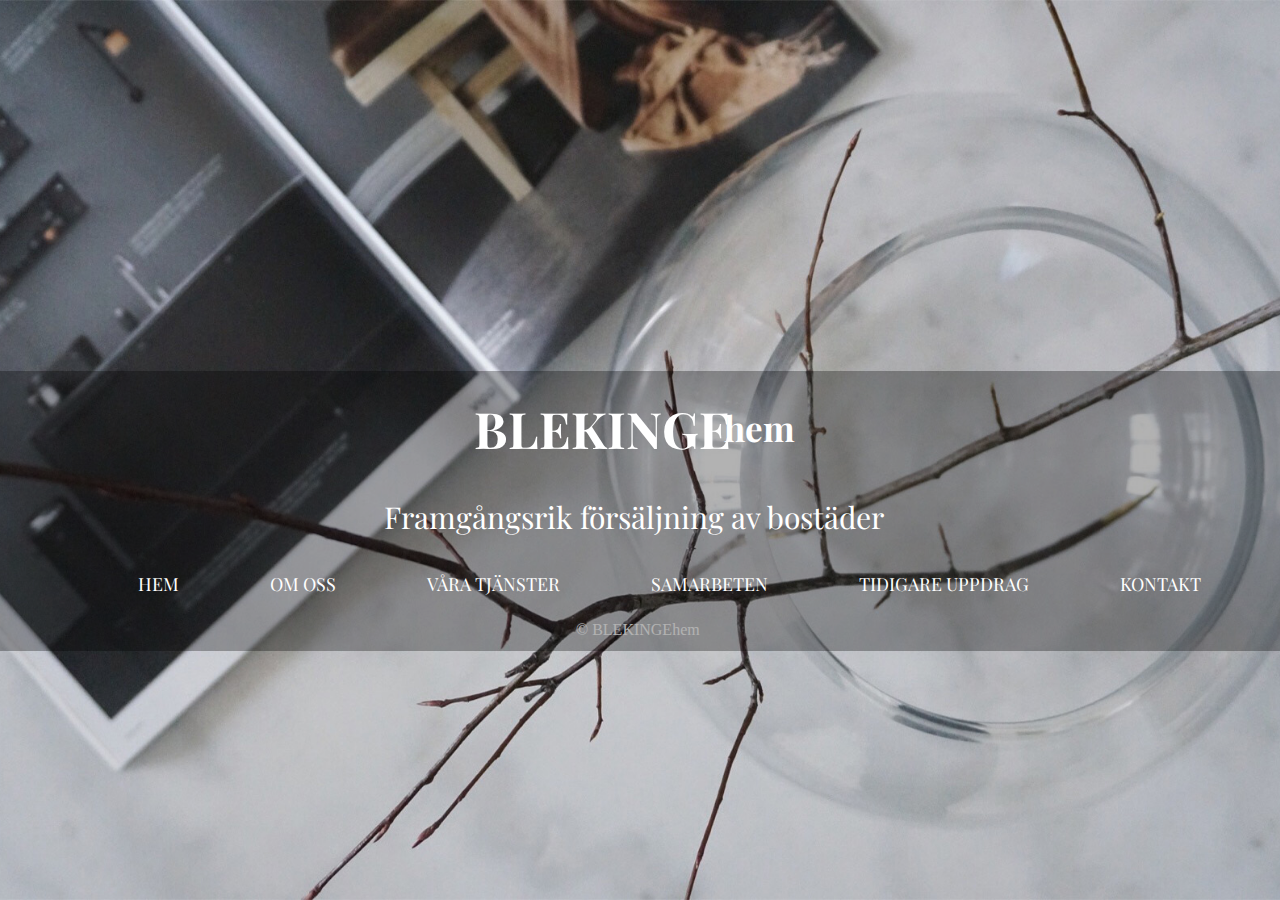
<file: index.html>
<!doctype html>


<html>
<head>
	<meta charset="UTF-8">
	<meta name="viewport" content="width=device-width, initial-scale=1.0">
	<title>BLEKINGEhem</title>
	<link rel="stylesheet" type="text/css" href="BLEKINGEhem.css">
	<link href="https://fonts.googleapis.com/css?family=Playfair+Display" rel="stylesheet">
</head>

<body>
	
	<header>
	</header>

	<main>
		<div id="fade-box"></div>
			
			<section id="home-information">
				<h1>BLEKINGE</h1>
				<h4>hem</h4>
				<p>Framgångsrik försäljning av bostäder</p>
			</section>
			
			
			<section id="navigation">
			<ul>
				<li><a href="index.html">HEM</a></li>
				<li><a href="about.html">OM OSS</a></li>
				<li><a href="service.html">VÅRA TJÄNSTER</a></li>
				<li><a href="cooperation.html">SAMARBETEN</a></li>
				<li><a href="previous.html">TIDIGARE UPPDRAG</a></li>
				<li><a href="contact.html">KONTAKT</a></li>
			</ul>
		</section>
	</main>
	<footer>
	&copy; BLEKINGEhem
	</footer>
</body>
</html>
</file>
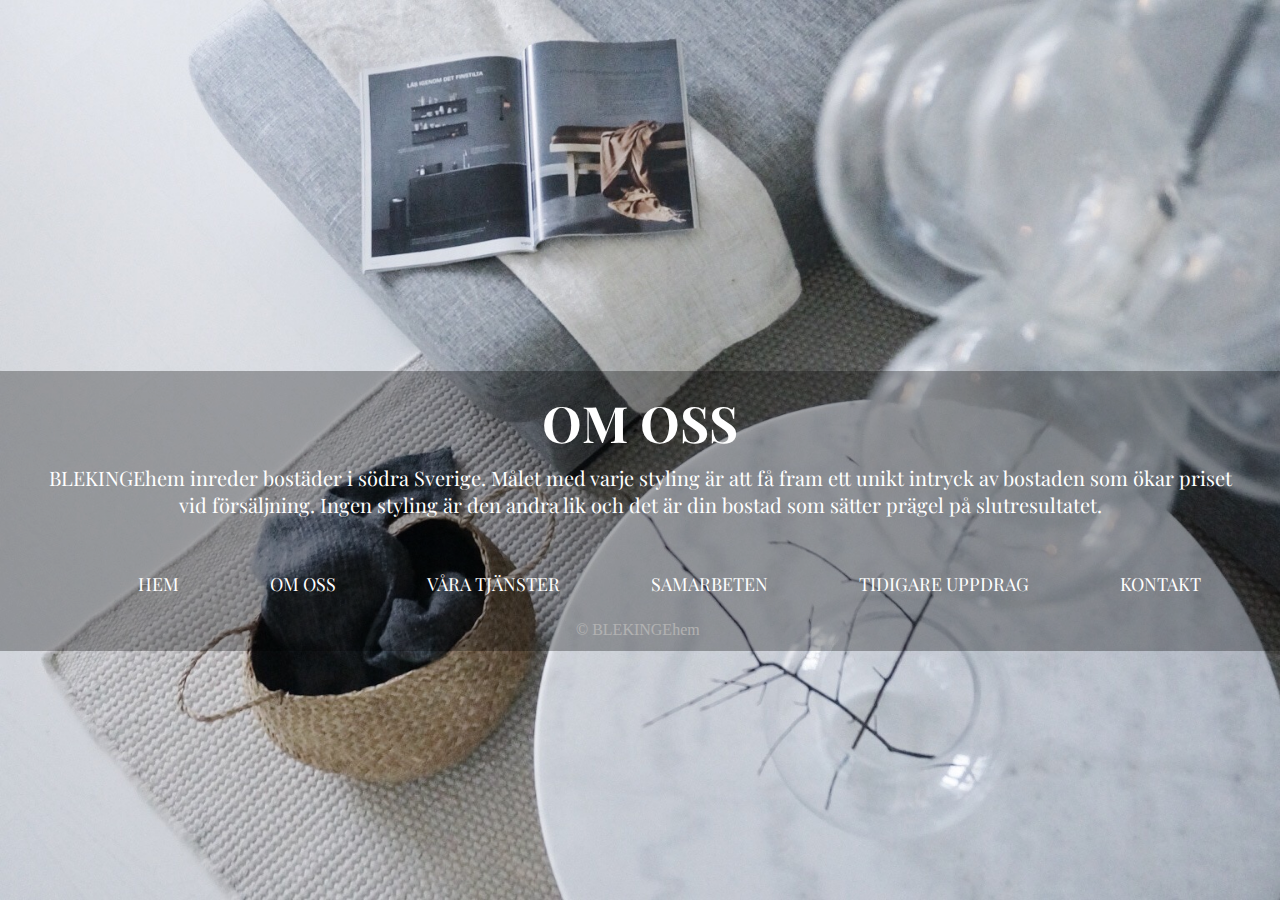
<file: about.html>
<!doctype html>
<html>
<head>
<meta charset="UTF-8">
<meta name="viewport" content="width=device-width, initial-scale=1.0">
<title>Om Oss</title>
<link rel="stylesheet" href="about.css" type="text/css">
<link href="https://fonts.googleapis.com/css?family=Playfair+Display" rel="stylesheet">
</head>

<body>

<header>
	</header>

	<main>
		<div id="fade-box"></div>
			
			
			<section id="about-information">
				<h1>OM OSS</h1>
				<p>BLEKINGEhem inreder bostäder i södra Sverige. Målet med varje styling är att få fram ett unikt intryck av bostaden som ökar priset vid försäljning. Ingen styling är den andra lik och det är din bostad som sätter prägel på slutresultatet.</p>
			</section>
			
			<section id="navigation">
			<ul>
				<li><a href="index.html">HEM</a></li>
				<li><a href="about.html">OM OSS</a></li>
				<li><a href="service.html">VÅRA TJÄNSTER</a></li>
				<li><a href="cooperation.html">SAMARBETEN</a></li>
				<li><a href="previous.html">TIDIGARE UPPDRAG</a></li>
				<li><a href="contact.html">KONTAKT</a></li>
			</ul>
			</section>
		
	</main>
	<footer>
	&copy; BLEKINGEhem
	</footer>
</body>
</html>
</file>
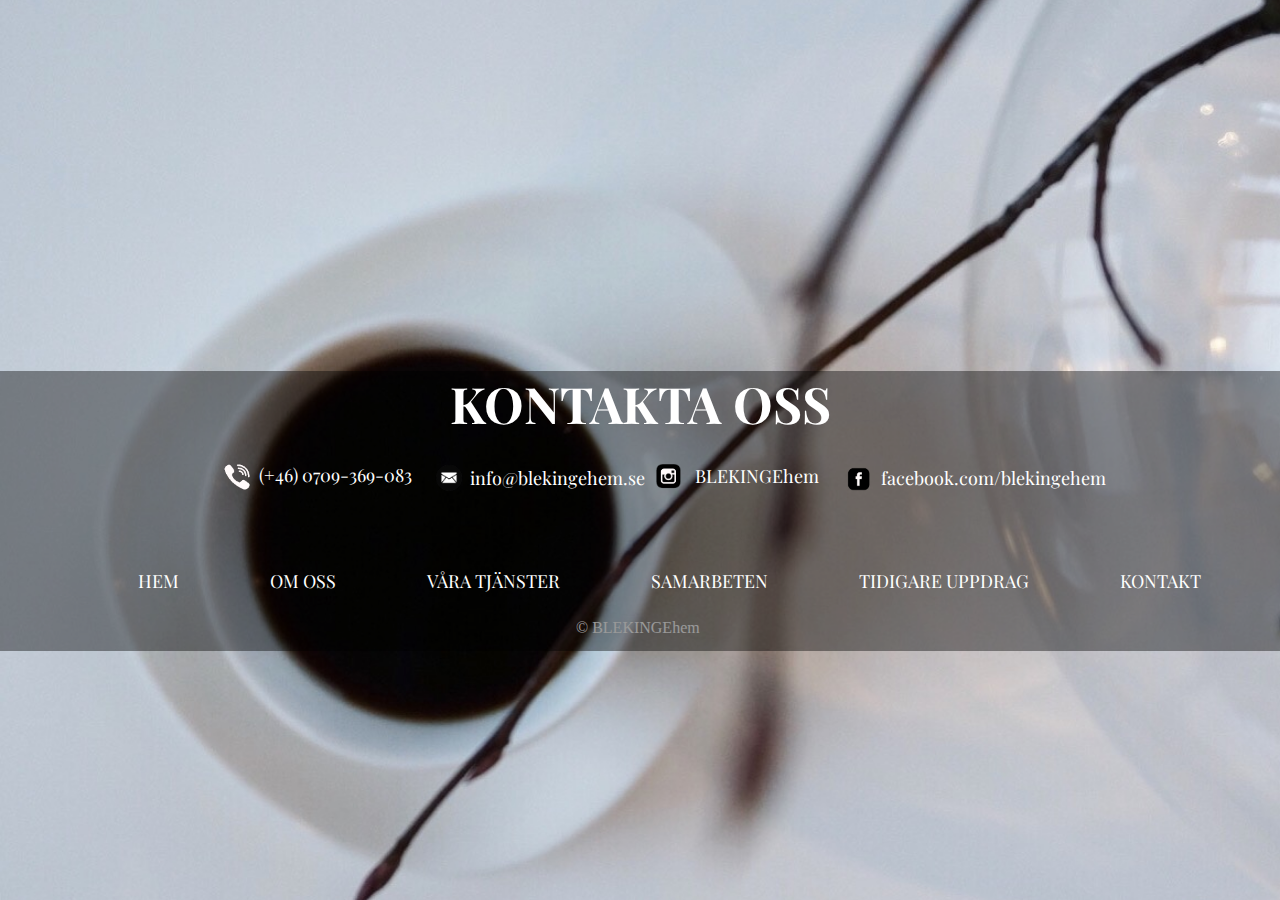
<file: contact.html>
<!doctype html>
<html>
<head>
<meta charset="UTF-8">
<meta name="viewport" content="width=device-width, initial-scale=1.0">
<title>Kontakt</title>
<link rel="stylesheet" type="text/css" href="contact.css">
<link href="https://fonts.googleapis.com/css?family=Playfair+Display" rel="stylesheet">
</head>

<body>
<header>
	</header>

	<main>
		<div id="fade-box"></div>
			
			<section id="contact-information">
				<h1>KONTAKTA OSS</h1>
				<img class="phone" src="pics/phone.png" alt="phone-icon">
				<img class="phone-white" src="pics/phone-white.png" alt="phone-icon">
				<p class="phone-text"><a>(+46) 0709-369-083</a></p>
				<img class="mail" src="pics/mail.png" alt="mail-icon">
				<p class="mail-text"><a href="mailto:info@blekingehem.se" target="_top">info@blekingehem.se</a></p>
				<img class="instagram" src="pics/instagram.png" alt="instagram-icon">
				<p class="instagram-text"><a href="https://www.instagram.com/blekingehem/">BLEKINGEhem</a></p>
				<img class="facebook" src="pics/facebook.png" alt="facebook-icon">
				<p class="facebook-text"><a href="https://www.facebook.com/BLEKINGEhem/">facebook.com/blekingehem</a></p>
				
		</section>
			
			
			<section id="navigation">
			<ul>
				<li><a href="index.html">HEM</a></li>
				<li><a href="about.html">OM OSS</a></li>
				<li><a href="service.html">VÅRA TJÄNSTER</a></li>
				<li><a href="cooperation.html">SAMARBETEN</a></li>
				<li><a href="previous.html">TIDIGARE UPPDRAG</a></li>
				<li><a href="contact.html">KONTAKT</a></li>
			</ul>
		</section>
	</main>
	<footer>
	&copy; BLEKINGEhem
	</footer>
</body>
</html>
</file>
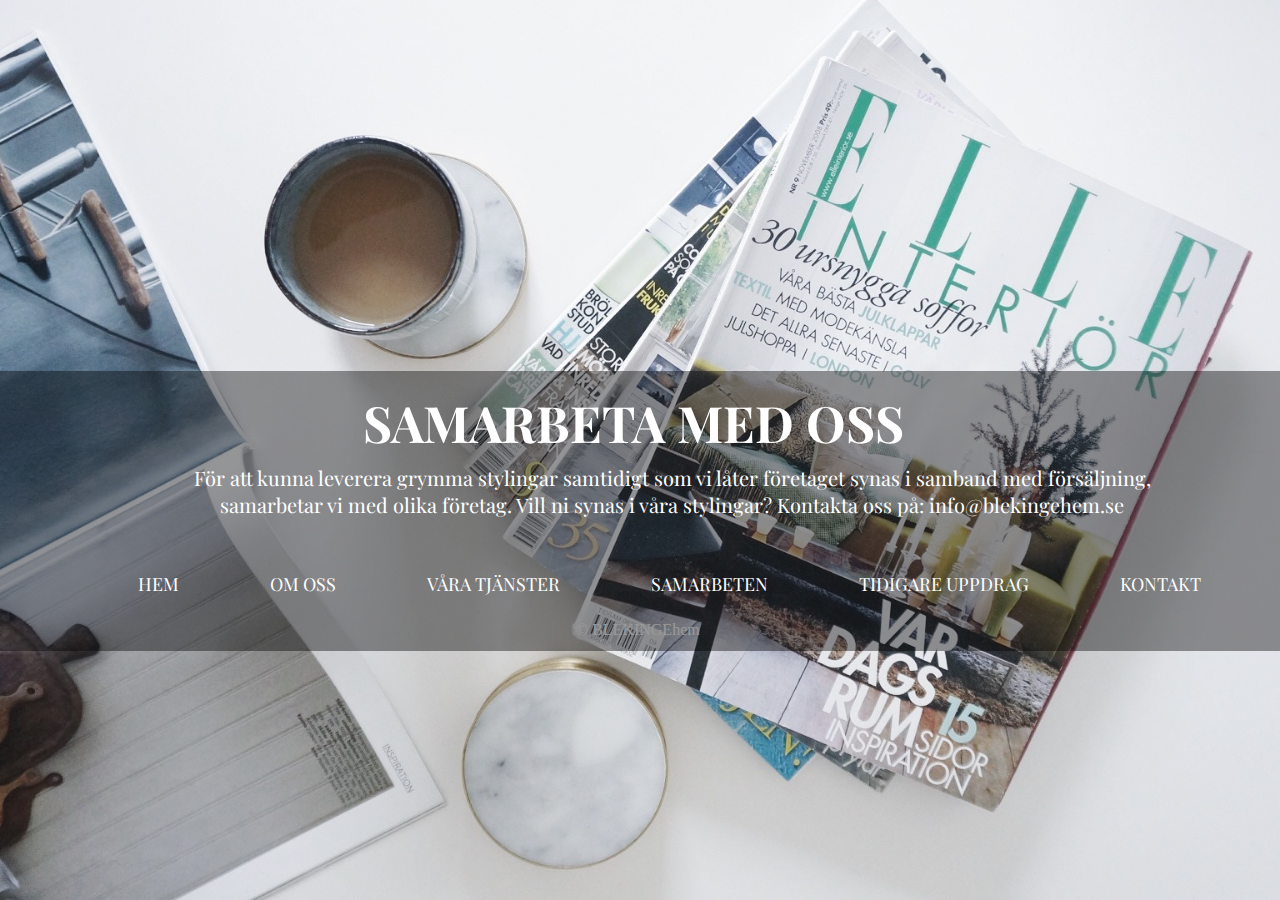
<file: cooperation.html>
<!doctype html>
<html>
<head>
<meta charset="UTF-8">
<meta name="viewport" content="width=device-width, initial-scale=1.0">
<title>Samarbete</title>
<link rel="stylesheet" href="cooperation.css" type="text/css">
<link href="https://fonts.googleapis.com/css?family=Playfair+Display" rel="stylesheet">
</head>

<body>
<header>
	</header>

	<main>
		<div id="fade-box"></div>
			
			<section id="cooperation-information">
				<h1>SAMARBETA MED OSS</h1>
				<p>För att kunna leverera grymma stylingar samtidigt som vi låter företaget synas i samband med försäljning, samarbetar vi med olika företag. Vill ni synas i våra stylingar?  Kontakta oss på: info@blekingehem.se</p>
				
			</section>
			
			
			<section id="navigation">
			<ul>
				<li><a href="index.html">HEM</a></li>
				<li><a href="about.html">OM OSS</a></li>
				<li><a href="service.html">VÅRA TJÄNSTER</a></li>
				<li><a href="cooperation.html">SAMARBETEN</a></li>
				<li><a href="previous.html">TIDIGARE UPPDRAG</a></li>
				<li><a href="contact.html">KONTAKT</a></li>
			</ul>
		</section>
	</main>
	<footer>
	&copy; BLEKINGEhem
	</footer>
</body>
</html>
</file>
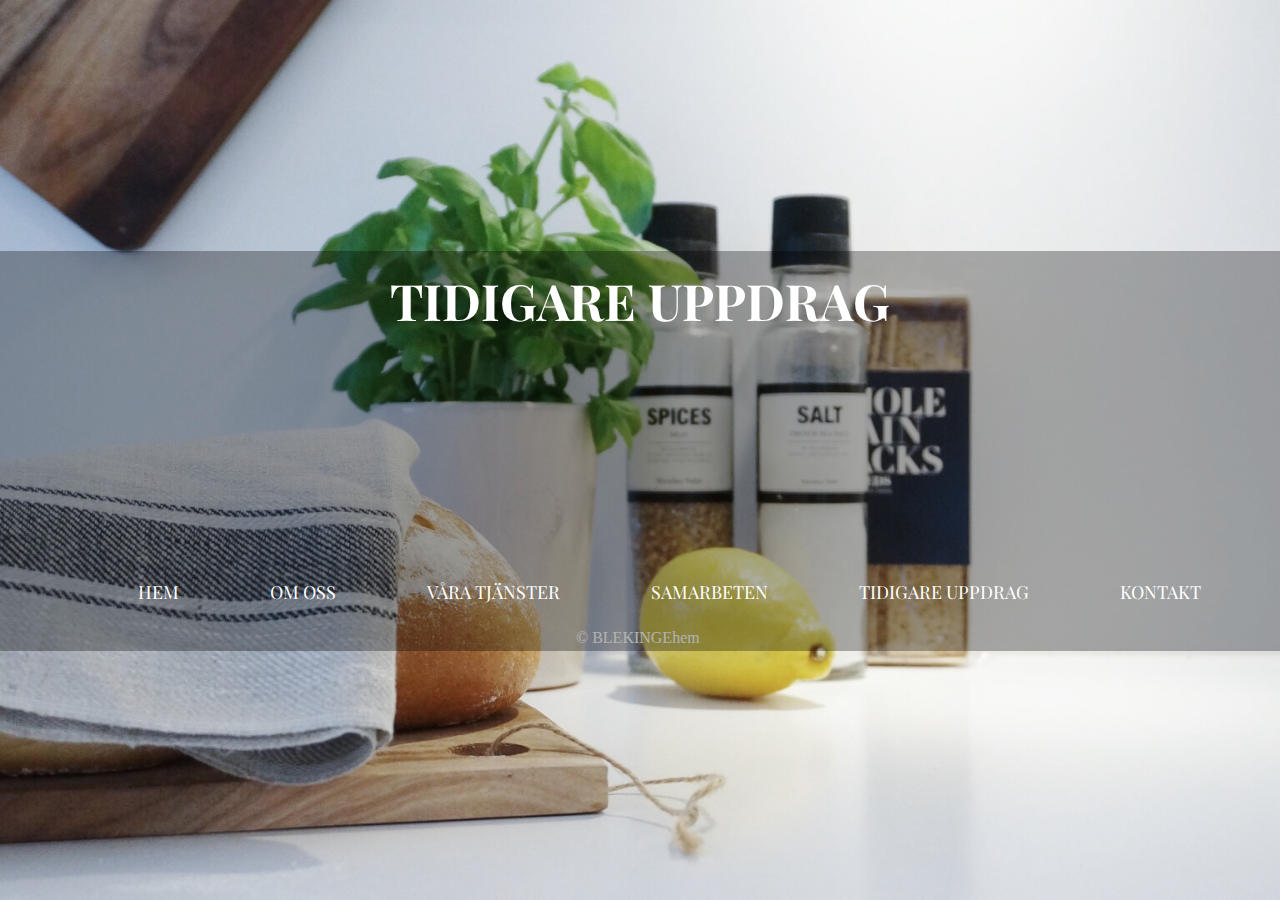
<file: previous.html>
<!doctype html>
<html>
<head>
<meta charset="UTF-8">
<meta name="viewport" content="width=device-width, initial-scale=1.0">
<title>Tidigare Uppdrag</title>
<link rel="stylesheet" type="text/css" href="previous.css" >
<link href="https://fonts.googleapis.com/css?family=Playfair+Display" rel="stylesheet">
</head>

<body>
<header>
	</header>

	<main>
		<div id="fade-box"></div>
			
			<section id="previous-information">
				<h1>TIDIGARE UPPDRAG</h1>
				
			</section>
			
			<section id="navigation">
			<ul>
				<li><a href="index.html">HEM</a></li>
				<li><a href="about.html">OM OSS</a></li>
				<li><a href="service.html">VÅRA TJÄNSTER</a></li>
				<li><a href="cooperation.html">SAMARBETEN</a></li>
				<li><a href="previous.html">TIDIGARE UPPDRAG</a></li>
				<li><a href="contact.html">KONTAKT</a></li>
			</ul>
			</section>
			
	</main>
	<footer>
	&copy; BLEKINGEhem
	</footer>
</body>
</html>
</file>
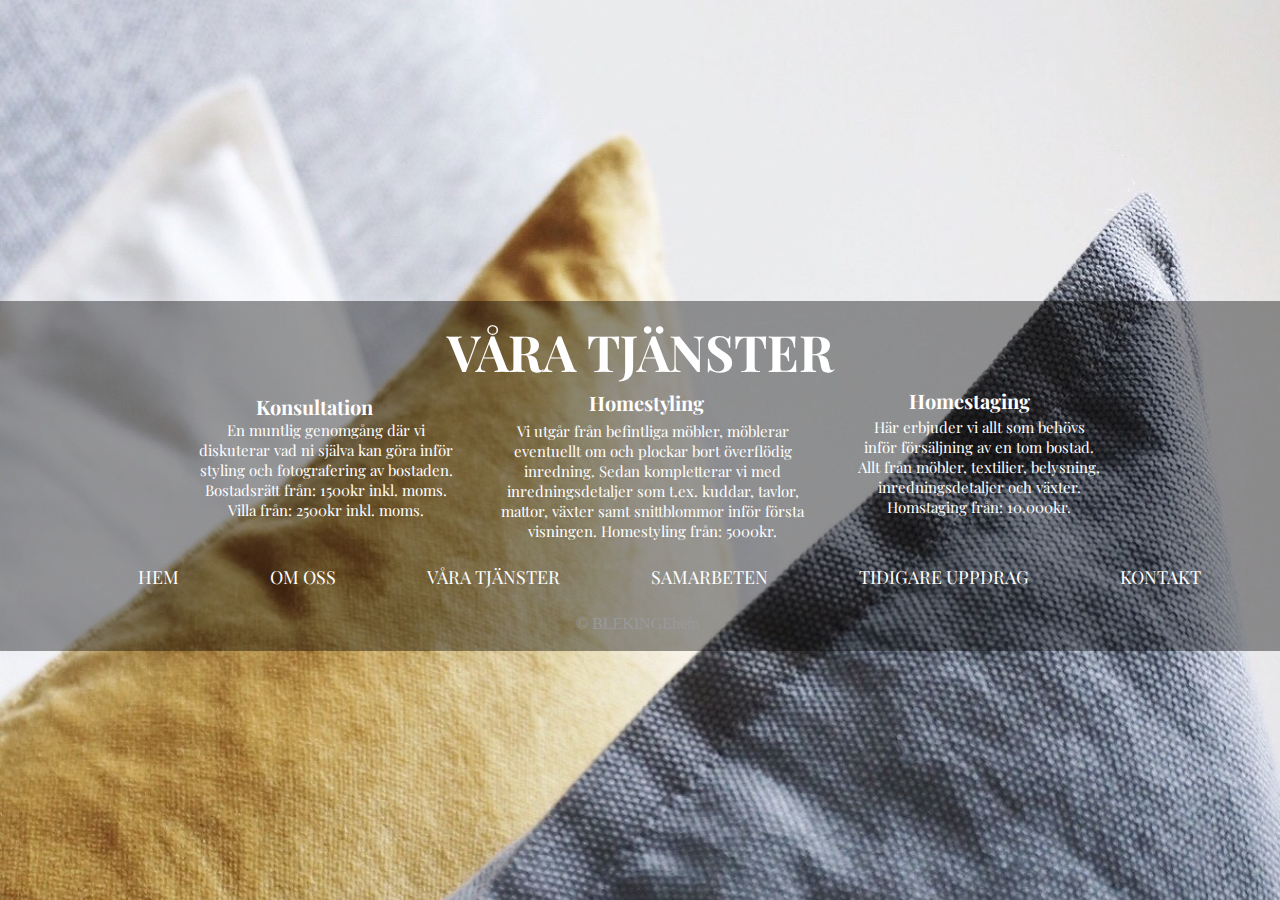
<file: service.html>
<!doctype html>
<html>
<head>
<meta charset="UTF-8">
<meta name="viewport" content="width=device-width, initial-scale=1.0">
<title>Våra Tjänster</title>
<link rel="stylesheet" href="service.css" type="text/css">
<link href="https://fonts.googleapis.com/css?family=Playfair+Display" rel="stylesheet">
</head>

<body>
<header>
	</header>

	<main>
		<div id="fade-box"></div>
			
			<section id="service-information">
				<h1>VÅRA TJÄNSTER</h1>
				<h2 class="konsultation">Konsultation</h2>
				<p class="konsultation-text">En muntlig genomgång där vi diskuterar vad ni själva kan göra inför styling och fotografering av bostaden. Bostadsrätt från: 1500kr inkl. moms. Villa från: 2500kr inkl. moms. </p>
			</section>
			
			<section id="homestyling-information">
				<h2 class="homestyling">Homestyling</h2>
				<p class="homestyling-text">Vi utgår från befintliga möbler, möblerar eventuellt om och plockar bort överflödig  inredning. Sedan kompletterar vi med inredningsdetaljer som t.ex. kuddar, tavlor, mattor, växter samt snittblommor inför första visningen. Homestyling från: 5000kr.</p>
			</section>
			
			<section id="homestaging-information">
				<h2 class="homestaging">Homestaging</h2>
				<p class="homestaging-text">Här erbjuder vi allt som behövs inför försäljning av en tom bostad. Allt från möbler, textilier, belysning, inredningsdetaljer och växter. Homstaging från: 10.000kr.</p>
			</section>
			
			<section id="navigation">
			<ul>
				<li><a href="index.html">HEM</a></li>
				<li><a href="about.html">OM OSS</a></li>
				<li><a href="service.html">VÅRA TJÄNSTER</a></li>
				<li><a href="cooperation.html">SAMARBETEN</a></li>
				<li><a href="previous.html">TIDIGARE UPPDRAG</a></li>
				<li><a href="contact.html">KONTAKT</a></li>
			</ul>
			</section>

	</main>
	<footer>
	&copy; BLEKINGEhem
	</footer>
</body>
</html>
</file>
<file: BLEKINGEhem.css>
@charset "UTF-8";
/* CSS Document */


body{
	margin:0px;
	padding: 0px;
	height: auto;
	width: 100%;
	background-image: url(pics/Photo4.JPG);
	background-attachment: fixed;
	background-position: center center;
	background-repeat: no-repeat;
	background-size: cover;
	
}

#fade-box{
	border:none;
	height:280px;
	background-color: black;
	opacity: 0.3;
	margin-top:370px;
	
}

section, #home-information, h1, h4, p{
	color:white;
	font-family:'Playfair Display';
	position: relative;
}
h1{
	margin-top:-20%;
	margin-left:35.6%;
	font-size: 50px;
}

h4{
	font-size: 35px;
	margin-left:55%;
	margin-top:-7.2%;

}

p{
	margin-left:28%;
	font-size: 30px;
	margin-top:-2%;
	margin-bottom: 4.98%;
}

#navigation, ul, li, a{
	display: inline;
	text-decoration: none;
	color: white;
	padding:0.7%;
	margin-left:2%;
}

#navigation, a:active{
	color: black;
}

footer{
	color:white;
	margin-left:45%;
	margin-top:2%;
}

@media only screen and (max-device-width:1920px){
	
	#fade-box{
	margin-top:41.6%;
	
}
	h1{
	margin-top:-14%;
	margin-left:42%;
	font-size: 50px;
}

h4{
	font-size: 35px;
	margin-left:55%;
	margin-top:-4.8%;

}

p{
	
	margin-left:37%;
	font-size: 30px;
	margin-top:2%;
	margin-bottom: 1.8%;
}
	#navigation, ul, li, a{
	padding:0.7%;
	margin-left:2.7%;
	font-size: 18px;
}
}

@media  screen and (max-device-width:1680px){
	
	#fade-box{
	margin-top:36.9%;	
}
	h1{
	margin-top:-16%;
	margin-left:42%;
	font-size: 50px;
}

h4{
	font-size: 35px;
	margin-left:56.8%;
	margin-top:-5.5%;

}

p{
	
	margin-left:35%;
	font-size: 30px;
	margin-top:1%;
	margin-bottom: 2.3%;
}
	#navigation, ul, li, a{
	padding:0.7%;
	margin-left:2.5%;
	font-size: 18px;
}
}

@media screen and (max-device-width:1440px){
	
	#fade-box{
	margin-top:32.6%;
	
}
	h1{
	margin-top:-18%;
	margin-left:42%;
	font-size: 50px;
}

h4{
	font-size: 35px;
	margin-left:59.4%;
	margin-top:-6.4%;

}

p{
	
	margin-left:35%;
	font-size: 30px;
	margin-top:3%;
	margin-bottom: 2.2%;
}
	#navigation, ul, li, a{
	padding:0.7%;
	margin-left:1.9%;
	
}
}


@media only screen and (max-device-width:1280px) and (min-device-height:800px){
	
	#fade-box{
	margin-top:29%;
	
}
	h1{
	margin-top:-20%;
	margin-left:37%;
	font-size: 50px;
}

h4{
	font-size: 35px;
	margin-left:56.6%;
	margin-top:-7.2%;

}

p{
	
	margin-left:30%;
	font-size: 30px;
	margin-top:3%;
	margin-bottom: 2.7%;
}
	#navigation, ul, li, a{
	padding:0.7%;
	margin-left:2%;
	
}
}

@media only screen and (max-device-height:768px) and (min-device-width:1024px){
	
	#fade-box{
	margin-top:52.5%;
		height: 230px;
	
}
	h1{
	margin-top:-21%;
	margin-left:40%;
	font-size: 30px;
}

h4{
	font-size: 20px;
	margin-left:54.8%;
	margin-top:-5.4%;

}

p{
	
	margin-left:34%;
	font-size: 20px;
	margin-top:3%;
	margin-bottom: 6%;
}
	#navigation, ul, li, a{
	padding:0.5%;
	margin-left:2%;
	font-size: 14px;
	
}
	footer{
		font-size: 12px;
	}
}

@media screen and (max-device-height:768px) and (min-device-width:1366px){
	
	#fade-box{
	margin-top:35.5%;
	height: 280px;
	
}
	h1{
	margin-top:-18%;
	margin-left:42%;
	font-size: 30px;
}

h4{
	font-size: 25px;
	margin-left:53.2%;
	margin-top:-4.38%;

}

p{
	
	margin-left:33%;
	font-size: 30px;
	margin-top:3%;
	margin-bottom: 4%;
}
	#navigation, ul, li, a{
	padding:0.7%;
	margin-left:2.6%;
	
	
}
	footer{
		font-size: 12px;
	}
}

@media only screen and (max-device-height:736px){
	
	#fade-box{
	margin-top:131.9%;
		height: 190px;
	
}
	h1{
	margin-top:-43.5%;
	margin-left:30%;
	font-size: 25px;
}

h4{
	font-size: 18px;
	margin-left:60.5%;
	margin-top:-11.3%;

}

p{
	
	margin-left:20%;
	font-size: 15px;
	margin-top:3%;
	margin-bottom: 14%;
}
	#navigation, ul, li, a{
	padding:0.2%;
	margin-left:1.7%;
	font-size: 7.8px;
	
}
	footer{
		font-size: 9px;
	}
}

@media screen and (max-device-height:720px){
	
	#fade-box{
	margin-top:34.4%;
	height: 280px;
	
}
	h1{
	margin-top:-20%;
	margin-left:38%;
	font-size: 50px;
}

h4{
	font-size: 35px;
	margin-left:57.8%;
	margin-top:-7.2%;

}

p{
	
	margin-left:32%;
	font-size: 30px;
	margin-top:3%;
	margin-bottom: 3%;
}
	#navigation, ul, li, a{
	padding:0.7%;
	margin-left:2%;
	font-size: 16px;
	
}
	footer{
		font-size: 14px;
	}
}
@media only screen and (max-device-height:667px){
	
	#fade-box{
	margin-top:127%;
		height: 190px;
	
}
	h1{
	margin-top:-45%;
	margin-left:27%;
	font-size: 25px;
}

h4{
	font-size: 18px;
	margin-left:63.5%;
	margin-top:-12.6%;

}

p{
	
	margin-left:20%;
	font-size: 15px;
	margin-top:4%;
	margin-bottom: 14%;
}
	#navigation, ul, li, a{
	padding:0.2%;
	margin-left:1.2%;
	font-size: 7.8px;
	
}
	footer{
		font-size: 9px;
	}
}

@media only screen and (max-device-height:640px) and (min-device-width:1024px){
	
	#fade-box{
	margin-top:30.5%;
	
}
	h1{
	margin-top:-18%;
	margin-left:37%;
	font-size: 30px;
}

h4{
	font-size: 25px;
	margin-left:52%;
	margin-top:-5.9%;

}

p{
	
	margin-left:28%;
	font-size: 25px;
	margin-top:-1.5%;
	margin-bottom: 3.5%;
}
	#navigation, ul, li, a{
	padding:0.7%;
	margin-left:2%;
	font-size: 14px;
	
}
	footer{
		font-size: 12px;
	}
}

@media only screen and (max-device-height:640px) and (min-device-width:360px){
	
	#fade-box{
	margin-top:125%;
	
}
	h1{
	margin-top:-50%;
	margin-left:27%;
	font-size: 25px;
}

h4{
	font-size: 18px;
	margin-left:63%;
	margin-top:-13%;

}

p{
	
	margin-left:15%;
	font-size: 15px;
	margin-top:3%;
	margin-bottom: 18%;
}
	#navigation, ul, li, a{
	padding:0.1%;
	margin-left:1.3%;
	font-size: 7.8px;
	
}
	footer{
		font-size: 9px;
	}
}



@media only screen and (max-device-height:568px){
	
	#fade-box{
	margin-top:118%;
		height: 190px;
	
}
	h1{
	margin-top:-55%;
	margin-left:27%;
	font-size: 25px;
}

h4{
	font-size: 18px;
	margin-left:69%;
	margin-top:-15%;

}

p{
	
	margin-left:15%;
	font-size: 15px;
	margin-top:3%;
	margin-bottom: 19%;
}
	#navigation, ul, li, a{
	padding:0.1%;
	margin-left:0.7%;
	font-size: 7.8px;
	
}
	footer{
		font-size: 9px;
	}
}
</file>
<file: about.css>
@charset "UTF-8";
/* CSS Document */

body{
	margin: 0px;
	padding:0px;
	background-image: url(pics/Photo3.JPG);
	background-attachment: fixed;
	background-repeat: no-repeat;
	background-position: center;
	background-size: cover;
	
}

#fade-box{
	border:none;
	height:280px;
	background-color:black;
	opacity: 0.3;
	margin-top:29.1%;
	position: static;
}

section, #about-information, h1, p{
	color:white;
	font-family:'Playfair Display';
	position: relative;
}

h1{
	margin-top:-20%;
	text-align: center;
	font-size: 50px;
}

p{
	text-align: center;
	font-size: 20px;
	margin-top:-2%;
	margin-bottom: 3.98%;
	
}

#navigation, ul, li, a{
	display: inline;
	text-decoration: none;
	color: white;
	padding:0.7%;
	margin-left:2%;
}

#navigation, a:active{
	color: black;
}

footer{
	color:white;
	margin-left:45%;
	margin-top:2%;
}

@media only screen and (min-device-width:1920px){
	
	#fade-box{
	margin-top:41.6%;
	
}
	h1{
	margin-top:-14%;
	text-align: center;
	font-size: 50px;
}

p{
	text-align: center;
	font-size: 20px;
	margin-top:-0.7%;
	margin-bottom: 1.8%;
}
	#navigation, ul, li, a{
	padding:0.7%;
	margin-left:2.7%;
	font-size: 18px;
}
}

@media only screen and (max-device-width:1680px){
	
	#fade-box{
	margin-top:36.88%;
	
}
	h1{
	margin-top:-16%;
	text-align: center;
	font-size: 50px;
}

p{
	margin-left: 1%;
	margin-right: 1%;
	text-align: center;
	font-size: 20px;
	margin-top:-0.7%;
	margin-bottom: 2.2%;
}
	#navigation, ul, li, a{
	padding:0.7%;
	margin-left:2.7%;
	font-size: 18px;
}
}

@media only screen and (max-device-width:1440px){
	#fade-box{
	margin-top:32.6%;
}


h1{
	margin-top:-19%;
	text-align: center;
	font-size: 50px;
}

p{  margin-left:3%;
	margin-right: 3%;
	text-align: center;
	font-size: 20px;
	margin-top:-1.8%;
	margin-bottom:4%;
	
}
#navigation, ul, li, a{
	padding:0.7%;
	margin-left:2%;
	font-size: 18px;
}
}


@media only screen and (max-device-width:1280px){
	#fade-box{
	margin-top:29%;
}


h1{
	margin-top:-20.5%;
	text-align: center;
	font-size: 50px;
}

p{
	text-align: center;
	font-size: 20px;
	margin-top:-2%;
	margin-bottom:4.2%;
	
}

}


@media only screen and (max-device-height:768px) and (min-device-width:1024px){
	#fade-box{
	margin-top:52.5%;
	height: 230px;
}


h1{
	margin-top:-21%;
	text-align: center;
	font-size: 30px;
}

p{
	margin-left:1%;
	margin-right: 1%;
	text-align: center;
	font-size: 15px;
	margin-top:2%;
	margin-bottom:4.7%;
	
}
#navigation, ul, li, a{

	padding:0.5%;
	margin-left:2%;
	font-size: 14px;
	
}
	footer{
		font-size: 12px;
	}
}

@media only screen and (max-device-height:768px) and (min-device-width:1366px){
	#fade-box{
	margin-top:35.5%;
	height: 280px;
}


h1{
	margin-top:-18%;
	text-align: center;
	font-size: 30px;
}

p{
	margin-left:1%;
	margin-right: 1%;
	text-align: center;
	font-size: 15px;
	margin-top:2%;
	margin-bottom:4.7%;
	
}
#navigation, ul, li, a{

	padding:0.5%;
	margin-left:2.5%;
	font-size: 16px;
	
}
	footer{
		font-size: 15px;
	}
}

@media only screen and (max-device-height:736px){
	#fade-box{
	margin-top:122%;
	height: 230px;
}


h1{
	margin-top:-53%;
	text-align: center;
	font-size: 25px;
}

p{
	margin-left:2%;
	margin-right: 3%;
	text-align: center;
	font-size: 12px;
	margin-top:8%;
	margin-bottom:10%;
	
}
#navigation, ul, li, a{

	padding:-1%;
	margin-left:1.6%;
	font-size: 7.5px;
	
}
	footer{
		font-size: 9px;
	}
}

@media only screen and (max-device-height:720px) {
	#fade-box{
	margin-top:34.4%;
	height: 280px;
}


h1{
	margin-top:-20.5%;
	font-size: 50px;
}

p{
	text-align: center;
	font-size: 20px;
	margin-top:-2%;
	margin-bottom:4.2%;
	
}
#navigation, ul, li, a{

	padding:-1%;
	margin-left:2.5%;
	font-size: 16px;
	
}
	footer{
		font-size: 14px;
	}
}
@media only screen and (max-device-height:667px){
	#fade-box{
	margin-top:116%;
	height: 230px;
}


h1{
	margin-top:-59%;
	text-align: center;
	font-size: 25px;
}

p{
	text-align: center;
	font-size: 12px;
	margin-top:8%;
	margin-bottom:14%;
	
}
#navigation, ul, li, a{

	padding:-1%;
	margin-left:1%;
	font-size: 7.5px;
	
}
	footer{
		font-size: 9px;
	}
}

@media only screen and (max-device-height:640px) and (min-device-width:1024px){
	#fade-box{
	margin-top:26.6%;
	height: 230px;
}


h1{
	margin-top:-21%;
	text-align: center;
	font-size: 30px;
}

p{
	text-align: center;
	font-size: 15px;
	margin-top:2%;
	margin-bottom:4.93%;
	
}
#navigation, ul, li, a{

	padding:0.5%;
	margin-left:2%;
	font-size: 14px;
	
}
	footer{
		font-size: 12px;
	}
}
@media only screen and (max-device-height:640px) and (min-device-width:360px){
	#fade-box{
	margin-top:113.6%;
	height: 230px;
}


h1{
	margin-top:-64%;
	text-align: center;
	font-size: 25px;
}

p{
	text-align: center;
	font-size: 10px;
	margin-top:15%;
	margin-bottom:14%;
	
}
#navigation, ul, li, a{

	padding:-1%;
	margin-left:0.8%;
	font-size: 7.5px;
	
}
	footer{
		font-size: 9px;
	}
}






@media only screen and (max-device-height:568px){
	#fade-box{
	margin-top:105%;
	height: 230px;
}


h1{
	margin-top:-69%;
	text-align: center;
	font-size: 25px;
}

p{
	text-align: center;
	font-size: 10px;
	margin-top:15%;
	margin-bottom:14%;
	
}
#navigation, ul, li, a{

	padding:-1%;
	margin-left:0.3%;
	font-size: 7.5px;
	
}
	footer{
		font-size: 9px;
	}
}
</file>
<file: contact.css>
@charset "UTF-8";
/* CSS Document */

 body{
	margin: 0px;
	padding:0px;
	background-image: url(pics/Photo2.JPG);
	background-attachment: fixed;
	background-repeat: no-repeat;
	background-position: center;
	background-size: cover;
}

#fade-box{
	border:none;
	height:280px;
	background-color:black;
	opacity: 0.4;
	margin-top:29.1%;
	position: static;
}

section, #contact-information, h1, p{
	color:white;
	font-family:'Playfair Display';
	position: relative;
}

h1{
	margin-top:-20%;
	text-align: center;
	font-size: 50px;
}

.phone{
	height:40px;
	margin-left:17%;
	margin-top:-1%;
	position: absolute;
	
}
.phone-white{
	height:40px;
	margin-left:17%;
	margin-top:-1%;
	position: absolute;
	visibility: hidden;
}
.phone-text{
	margin-top:-0.5%;
	margin-left: 18%;
}

.mail{
	height:30px;
	margin-left:34%;
	margin-top:-3%;
	position: absolute;
	
}
.mail-text{
	margin-top:-2.7%;
	margin-left: 35%;
}

.instagram{
	height:30px;
	margin-left:51%;
	margin-top:-3.2%;
	position: absolute;
	
}
.instagram-text{
	margin-top:-2.9%;
	margin-left: 53%;
}

.facebook{
	height:30px;
	margin-left:66%;
	margin-top:-3.2%;
	position: absolute;
	
}
.facebook-text{
	margin-top:-2.9%;
	margin-left: 68%;
	margin-bottom:4.65%;
}

#navigation, ul, li, a{
	display: inline;
	text-decoration: none;
	color: white;
	padding:0.7%;
	margin-left:2%;
	cursor: pointer;
	
}

#navigation, a:active{
	color: black;
}

footer{
	color:white;
	margin-left:45%;
	margin-top:2%;
}
@media  only screen and (max-device-width:1920px){
	#fade-box{
	
	margin-top:41.6%;
	}
	
	h1{
	margin-top:-14%;
	text-align: center;
	font-size: 50px; 
}

	.phone{
	height:40px;
	margin-left:18%;
	margin-top:-1%;
	position: absolute;
	
	
}
.phone-white{
	height:40px;
	margin-left:18%;
	margin-top:-1%;
	position: absolute;
	visibility: hidden;
}
.phone-text{
	margin-top:-0.5%;
	margin-left: 18%;
}

.mail{
	height:30px;
	margin-left:34%;
	margin-top:-2.5%;
	position: absolute;
	
}
.mail-text{
	margin-top:-2.5%;
	margin-left: 35%;
}

.instagram{
	height:30px;
	margin-left:51%;
	margin-top:-2.5%;
	position: absolute;
	
}
.instagram-text{
	margin-top:-2.5%;
	margin-left: 52%;
}

.facebook{
	height:30px;
	margin-left:66%;
	margin-top:-2.6%;
	position: absolute;
	
}
.facebook-text{
	margin-top:-2.4%;
	margin-left: 67%;
	margin-bottom:4.1%;
}
	#navigation, ul, li, a{
	font-size: 18px;
	margin-left:2.7%;
	
		
}
}


@media  only screen and (max-device-width:1680px){
	#fade-box{
	
	margin-top:36.9%;
	}
	
	h1{
	margin-top:-16%;
	text-align: center;
	font-size: 50px; 
}

	.phone{
	height:40px;
	margin-left:18%;
	margin-top:-1%;
	position: absolute;
	
}
	.phone-white{
	height:40px;
	margin-left:18%;
	margin-top:-1%;
	position: absolute;
	visibility: hidden;
}
.phone-text{
	margin-top:-0.5%;
	margin-left: 18%;
}

.mail{
	height:30px;
	margin-left:34%;
	margin-top:-2.5%;
	position: absolute;
	
}
.mail-text{
	margin-top:-2.5%;
	margin-left: 35%;
}

.instagram{
	height:30px;
	margin-left:51%;
	margin-top:-2.5%;
	position: absolute;
	
}
.instagram-text{
	margin-top:-2.5%;
	margin-left: 52%;
}

.facebook{
	height:30px;
	margin-left:66%;
	margin-top:-2.6%;
	position: absolute;
	
}
.facebook-text{
	margin-top:-2.4%;
	margin-left: 67%;
	margin-bottom:4.1%;
}
	#navigation, ul, li, a{
	font-size: 18px;
	margin-left:2.7%;
	
		
}
}

@media only screen and (max-device-width:1440px){
	#fade-box{
	
	margin-top:32.6%;
	}
	
	h1{
	margin-top:-19%;
	text-align: center;
	font-size: 50px;
}

	.phone{
	height:40px;
	margin-left:17%;
	margin-top:-1%;
	position: absolute;
	
}
	.phone-white{
	height:40px;
	margin-left:17%;
	margin-top:-1%;
	position: absolute;
	visibility: hidden;
}
.phone-text{
	margin-top:-0.5%;
	margin-left: 18%;
}

.mail{
	height:30px;
	margin-left:34%;
	margin-top:-2.3%;
	position: absolute;
	
}
.mail-text{
	margin-top:-2.5%;
	margin-left: 35%;
}

.instagram{
	height:30px;
	margin-left:51%;
	margin-top:-2.5%;
	position: absolute;
	
}
.instagram-text{
	margin-top:-2.5%;
	margin-left: 52%;
}

.facebook{
	height:30px;
	margin-left:66%;
	margin-top:-2.5%;
	position: absolute;
	
}
.facebook-text{
	margin-top:-2.4%;
	margin-left: 67%;
	margin-bottom:4%;
}
#navigation, ul, li, a{
	padding:0.7%;
	margin-left:2%;
	font-size: 18px;
}
}

@media only screen and (max-device-width:1280px){
	#fade-box{
	
	margin-top:29%;
	}
	
	h1{
	margin-top:-22%;
	text-align: center;
	font-size: 50px;
}

	.phone{
	height:40px;
	margin-left:17%;
	margin-top:-1%;
	position: absolute;
	
}
	.phone-white{
	height:40px;
	margin-left:17%;
	margin-top:-1%;
	position: absolute;
	visibility: hidden;
}
.phone-text{
	margin-top:-0.5%;
	margin-left: 18%;
}

.mail{
	height:30px;
	margin-left:34%;
	margin-top:-3.2%;
	position: absolute;
	
}
.mail-text{
	margin-top:-3%;
	margin-left: 35%;
}

.instagram{
	height:30px;
	margin-left:51%;
	margin-top:-3.5%;
	position: absolute;
	
}
.instagram-text{
	margin-top:-3.2%;
	margin-left: 53%;
}

.facebook{
	height:30px;
	margin-left:66%;
	margin-top:-3.2%;
	position: absolute;
	
}
.facebook-text{
	margin-top:-3%;
	margin-left: 68%;
	margin-bottom:6.2%;
}
	
}


@media only screen and (max-device-height:768px) and (min-device-width:1024px){
	#fade-box{
	
	margin-top:47.5%;
	}
	
	h1{
	margin-top:-26%;
	text-align: center;
	font-size: 30px;
		margin-bottom: 7%;
}

	.phone{
	height:40px;
	margin-left:16%;
	margin-top:-0.8%;
	position: absolute;
	
}
	.phone-white{
	height:40px;
	margin-left:17%;
	margin-top:-1%;
	position: absolute;
	visibility: hidden;
}
.phone-text{
	margin-top:4%;
	margin-left: 18%;
}

.mail{
	height:30px;
	margin-left:34%;
	margin-top:-3.8%;
	position: absolute;
	
}
.mail-text{
	margin-top:-3.8%;
	margin-left: 36%;
}

.instagram{
	height:30px;
	margin-left:52%;
	margin-top:-3.8%;
	position: absolute;
	
}
.instagram-text{
	margin-top:-3.5%;
	margin-left: 54%;
}

.facebook{
	height:30px;
	margin-left:66%;
	margin-top:-4%;
	position: absolute;
	
}
.facebook-text{
	margin-top:-3.8%;
	margin-left: 68%;
	margin-bottom:7%;
}
	

#navigation, ul, li, a{

	padding:0.5%;
	margin-left:2%;
	font-size: 14px;
	
}

footer{
		font-size: 12px;
	}

}

@media only screen and (max-device-height:768px) and (min-device-width:1366px){
	#fade-box{
	
	margin-top:35.5%;
	height: 280px;
	}
	
	h1{
	margin-top:-19%;
	text-align: center;
	font-size: 30px;
}

	.phone{
	height:40px;
	margin-left:17%;
	margin-top:-3.5%;
	position: absolute;
	
}

.phone-text{
	margin-top:-2.5%;
	margin-left: 18%;
}

.mail{
	height:30px;
	margin-left:34%;
	margin-top:-3.2%;
	position: absolute;
	
}
.mail-text{
	margin-top:-3%;
	margin-left: 35%;
}

.instagram{
	height:30px;
	margin-left:51%;
	margin-top:-3%;
	position: absolute;
	
}
.instagram-text{
	margin-top:-2.7%;
	margin-left: 52%;
}

.facebook{
	height:30px;
	margin-left:66%;
	margin-top:-3%;
	position: absolute;
	
}
.facebook-text{
	margin-top:-2.7%;
	margin-left: 67.5%;
	margin-bottom:5.5%;
}
#navigation, ul, li, a{
	padding:0.7%;
	margin-left:2.5%;
	font-size: 14px;
}
	footer{
		font-size: 12px;
	}
}

@media only screen and (max-device-height:736px){
	#fade-box{
	
	margin-top:110%;
	}
	
	h1{
	margin-top:-60%;
	text-align: center;
	font-size: 25px;
		margin-bottom: 7%;
}

	.phone{
	height:30px;
	margin-left:15%;
	margin-top:-0.9%;
	position: absolute;
	
}
	.phone-white{
	height:40px;
	margin-left:17%;
	margin-top:-1%;
	position: absolute;
	visibility: hidden;
}
.phone-text{
	
	margin-top:4%;
	margin-left: 23%;
}

.mail{
	height:30px;
	margin-left:60%;
	margin-top:-10%;
	position: absolute;
	
}
.mail-text{
	margin-top:-9%;
	margin-left: 69%;
}

.instagram{
	height:30px;
	margin-left:15%;
	margin-top:1%;
	position: absolute;
	
}
.instagram-text{
	margin-top:6%;
	margin-left: 22%;
}

.facebook{
	height:30px;
	margin-left:60%;
	margin-top:-10%;
	position: absolute;
	
}
.facebook-text{
	margin-top:-8%;
	margin-left: 69%;
	margin-bottom:15%;
}
	

#navigation, ul, li, a{

	padding:-1%;
	margin-left:1.3%;
	font-size: 8px;
	
}
	footer{
		font-size: 9px;
	}
}

@media  screen and (max-device-height:720px){
	#fade-box{
	
	margin-top:34.3%;
	}
	
	h1{
	margin-top:-20%;
	text-align: center;
	font-size: 50px;
}

	.phone{
	height:40px;
	margin-left:17%;
	margin-top:-5%;
	position: absolute;
	
}

.phone-text{
	margin-top:-4%;
	margin-left: 18%;
	
}

.mail{
	height:30px;
	margin-left:34%;
	margin-top:-3.2%;
	position: absolute;
	
}
.mail-text{
	margin-top:-3%;
	margin-left: 35%;
}

.instagram{
	height:30px;
	margin-left:51%;
	margin-top:-3.3%;
	position: absolute;
	
}
.instagram-text{
	margin-top:-3%;
	margin-left: 53%;
}

.facebook{
	height:30px;
	margin-left:66%;
	margin-top:-3.2%;
	position: absolute;
	
}
.facebook-text{
	margin-top:-2.6%;
	margin-left: 68%;
	margin-bottom:4.5%;
}
#navigation, ul, li, a{

	padding:-1%;
	margin-left:2.5%;
	font-size: 16px;
	
}
	footer{
		font-size: 14px;
	}	
}

@media only screen and (max-device-height:667px){
	#fade-box{
	
	margin-top:103.2%;
	}
	
	h1{
	margin-top:-70%;
	text-align: center;
	font-size: 25px;
		margin-bottom: 7%;
}

	.phone{
	height:30px;
	margin-left:15%;
	margin-top:-0.9%;
	position: absolute;
	visibility: hidden;
	
}
	.phone-white{
	height:30px;
	margin-left:15%;
	margin-top:-0.9%;
	position: absolute;
	visibility: visible;
}
.phone-text{
	
	margin-top:4%;
	margin-left: 23%;
}

.mail{
	height:30px;
	margin-left:60%;
	margin-top:-10%;
	position: absolute;
	
}
.mail-text{
	margin-top:-9%;
	margin-left: 69%;
}

.instagram{
	height:30px;
	margin-left:15%;
	margin-top:1%;
	position: absolute;
	
}
.instagram-text{
	margin-top:6%;
	margin-left: 22%;
}

.facebook{
	height:30px;
	margin-left:60%;
	margin-top:-10%;
	position: absolute;
	
}
.facebook-text{
	margin-top:-8%;
	margin-left: 69%;
	margin-bottom:20%;
}
	

#navigation, ul, li, a{

	padding:-1%;
	margin-left:1%;
	font-size: 7.5px;
	
}
	footer{
		font-size: 9px;
	}
}

@media only screen and (max-device-height:640px) and (min-device-height:1024px){
	#fade-box{
	
	margin-top:21.8%;
	}
	
	h1{
	margin-top:-25%;
	text-align: center;
	font-size: 30px;
	margin-bottom: 7%;
}

	.phone{
	height:40px;
	margin-left:16%;
	margin-top:-0.8%;
	position: absolute;
	
}
.phone-text{
	margin-top:4%;
	margin-left: 18%;
}

.mail{
	height:30px;
	margin-left:34%;
	margin-top:-3.8%;
	position: absolute;
	
}
.mail-text{
	margin-top:-3.8%;
	margin-left: 36%;
}

.instagram{
	height:30px;
	margin-left:52%;
	margin-top:-3.8%;
	position: absolute;
	
}
.instagram-text{
	margin-top:-3.5%;
	margin-left: 54%;
}

.facebook{
	height:30px;
	margin-left:66%;
	margin-top:-4%;
	position: absolute;
	
}
.facebook-text{
	margin-top:-3.8%;
	margin-left: 68%;
	margin-bottom:6.3%;
}
	

#navigation, ul, li, a{

	padding:0.5%;
	margin-left:2%;
	font-size: 14px;
	
}

footer{
		font-size: 12px;
	}

}
@media only screen and (max-device-height:640px) and (min-device-width:360px){
	#fade-box{
	
	margin-top:100%;
	}
	
	h1{
	margin-left:7%;
	margin-top:-70%;
	text-align: center;
	font-size: 25px;
		margin-bottom: 7%;
}

	.phone{
	height:30px;
	margin-left:15%;
	margin-top:-0.9%;
	position: absolute;
	visibility: hidden;
	
}
	.phone-white{
	height:30px;
	margin-left:13%;
	margin-top:1%;
	position: absolute;
	visibility: visible;
}
.phone-text{
	
	margin-top:9%;
	margin-left: 23%;
}

.mail{
	height:30px;
	margin-left:56%;
	margin-top:-12%;
	position: absolute;
	
}
.mail-text{
	margin-top:-11%;
	margin-left: 67%;
}

.instagram{
	height:30px;
	margin-left:13%;
	margin-top:1%;
	position: absolute;
	
}
.instagram-text{
	margin-top:6%;
	margin-left: 23%;
}

.facebook{
	height:30px;
	margin-left:56%;
	margin-top:-12%;
	position: absolute;
	
}
.facebook-text{
	margin-top:-10%;
	margin-left: 67%;
	margin-bottom:20%;
}
	

#navigation, ul, li, a{

	padding:-1%;
	margin-left:0.8%;
	font-size: 7.5px;
	
}
	
	footer{
		font-size: 9px;
	}
}

@media only screen and (max-device-height:568px){
	#fade-box{
	
	margin-top:90%;
	}
	
	h1{
	margin-left:7%;
	margin-top:-80%;
	text-align: center;
	font-size: 25px;
		margin-bottom: 7%;
}

	.phone{
	height:30px;
	margin-left:15%;
	margin-top:-0.9%;
	position: absolute;
	visibility: hidden;
	
}
	.phone-white{
	height:30px;
	margin-left:13%;
	margin-top:1%;
	position: absolute;
	visibility: visible;
}
.phone-text{
	
	margin-top:9%;
	margin-left: 23%;
}

.mail{
	height:30px;
	margin-left:56%;
	margin-top:-12%;
	position: absolute;
	
}
.mail-text{
	margin-top:-11%;
	margin-left: 67%;
}

.instagram{
	height:30px;
	margin-left:13%;
	margin-top:1%;
	position: absolute;
	
}
.instagram-text{
	margin-top:6%;
	margin-left: 23%;
}

.facebook{
	height:30px;
	margin-left:56%;
	margin-top:-12%;
	position: absolute;
	
}
.facebook-text{
	margin-top:-10%;
	margin-left: 67%;
	margin-bottom:20%;
}
	

#navigation, ul, li, a{

	padding:-1%;
	margin-left:0.1%;
	font-size: 7.5px;
	
}
	
	footer{
		font-size: 9px;
	}
}
</file>
<file: cooperation.css>
@charset "UTF-8";
/* CSS Document */

html, header, body, main{
	margin: 0px;
	padding:0px;
	background-image: url(pics/Photo6.JPG);
	background-attachment: fixed;
	background-repeat: no-repeat;
	background-position: center;
	background-size: cover;
	
}

#fade-box{
	border:none;
	height:280px;
	background-color:black;
	opacity: 0.4;
	margin-top:29.1%;
	position: static;
}

section, #cooperation-information, h1, p{
	color:white;
	font-family:'Playfair Display';
	position: relative;
}

h1{
	margin-top:-20%;
	margin-left:28%;
	font-size: 50px;
}

p{
	text-align: center;
	margin-left:15%;
	margin-right:10%;
	font-size: 20px;
	margin-top:-2%;
	margin-bottom: 3.99%;
}


#navigation, ul, li, a{
	display: inline;
	text-decoration: none;
	color: white;
	padding:0.7%;
	margin-left:2%;
	cursor: pointer;
}

#navigation, a:active{
	color: black;
}

footer{
	color:white;
	margin-left:45%;
	margin-top:2%;
}

@media only screen and (max-device-width:1920px){
	
	#fade-box{
	margin-top:41.6%;
	
}
	h1{
	margin-top:-14%;
	margin-left:35%;
	font-size: 50px;
}

p{
	text-align: center;
	font-size: 20px;
	margin-top:-0.7%;
	margin-bottom: 1.8%;
}
	#navigation, ul, li, a{
	padding:0.7%;
	margin-left:2.7%;
	font-size: 18px;
}
}

@media only screen and (max-device-width:1680px){
	
	#fade-box{
	margin-top:36.87%;
	
}
	h1{
	margin-top:-16%;
	margin-left:35%;
	font-size: 50px;
}

p{
	text-align: center;
	font-size: 20px;
	margin-top:-0.7%;
	margin-bottom: 2.3%;
}
	#navigation, ul, li, a{
	padding:0.7%;
	margin-left:2.7%;
	font-size: 18px;
}
	
}
@media only screen and (max-device-width:1440px){
	#fade-box{
	margin-top:32.6%;
}


h1{
	text-align: center;
	margin-top:-19%;
	margin-left:-1%;
	font-size: 50px;
}

p{
	text-align: center;
	font-size: 20px;
	margin-top:-2%;
	margin-bottom:4.3%;
	
}
#navigation, ul, li, a{
	padding:0.7%;
	margin-left:2%;
	font-size: 18px;
}
}

@media only screen and (max-device-width:1280px) and (min-device-height:800px){
	#fade-box{
	margin-top:29%;
}


h1{
	margin-top:-20.5%;
	font-size: 50px;
}

p{
	text-align: center;
	font-size: 20px;
	margin-top:-2%;
	margin-bottom:4.2%;
	
}

}

@media only screen and (max-device-height:768px) and (min-device-width:1024px){
	#fade-box{
	margin-top:52.4%;
	height: 230px;
}


h1{
	margin-top:-21%;
	margin-left:-2%;
	font-size: 30px;
}

p{
	margin-left:4%;
	margin-right: 4%;
	font-size: 15px;
	margin-top:2%;
	margin-bottom:4.7%;
	
}
#navigation, ul, li, a{

	padding:0.5%;
	margin-left:2%;
	font-size: 14px;
	
}
	footer{
		font-size: 12px;
	}
}

@media only screen and (max-device-height:768px) and (min-device-width:1366px){
	#fade-box{
	margin-top:35.6%;
	height: 280px;
}


h1{
	margin-top:-18%;
	text-align: center;
	font-size: 30px;
}

p{
	margin-left:1%;
	margin-right: 1%;
	text-align: center;
	font-size: 15px;
	margin-top:2%;
	margin-bottom:4.7%;
	
}
#navigation, ul, li, a{

	padding:0.5%;
	margin-left:2.5%;
	font-size: 16px;
	
}
	footer{
		font-size: 15px;
	}
}
@media only screen and (max-device-height:736px){
	#fade-box{
	margin-top:122%;
	height: 230px;
}


h1{
	margin-top:-51%;
	margin-left:2%;
	font-size: 25px;
}

p{
	margin-left:3%;
	margin-right: 5%;
	text-align: center;
	font-size: 12px;
	margin-top:2%;
	margin-bottom:11%;
	
}
#navigation, ul, li, a{

	padding:-1%;
	margin-left:1.6%;
	font-size: 7.5px;
	
}
	footer{
		font-size: 9px;
	}
}

@media only screen and (max-device-height:720px) {
	#fade-box{
	margin-top:34.4%;
	height: 280px;
}


h1{
	margin-top:-20.5%;
	font-size: 50px;
}

p{
	text-align: center;
	font-size: 20px;
	margin-top:-2%;
	margin-bottom:4.2%;
	
}
#navigation, ul, li, a{

	padding:-1%;
	margin-left:2.5%;
	font-size: 16px;
	
}
	footer{
		font-size: 14px;
	}
}
@media only screen and (max-device-height:667px){
	#fade-box{
	margin-top:116.5%;
	height: 230px;
}


h1{
	margin-top:-58%;
	margin-left:2%;
	font-size: 25px;
}

p{
	text-align: center;
	font-size: 12px;
	margin-top:2%;
	margin-bottom:15%;
	
}
#navigation, ul, li, a{

	padding:-1%;
	margin-left:1%;
	font-size: 7.5px;
	
}
	footer{
		font-size: 9px;
	}
}

@media only screen and (max-device-height:640px) and (min-device-width:1024px){
	#fade-box{
	margin-top:26.6%;
	height: 230px;
}


h1{
	margin-top:-21%;
	margin-left:-2%;
	font-size: 30px;
}

p{
	margin-left:4%;
	margin-right:4%;
	font-size: 15px;
	margin-top:2%;
	margin-bottom:4.93%;
	
}
#navigation, ul, li, a{

	padding:0.5%;
	margin-left:2%;
	font-size: 14px;
	
}
	footer{
		font-size: 12px;
	}
}
@media only screen and (max-device-height:640px) and (min-device-width:360px){
	#fade-box{
	margin-top:114%;
	height: 230px;
}


h1{
	margin-top:-60%;
	margin-left:5%;
	font-size: 25px;
}

p{
	text-align: center;
	margin-left:10%;
	margin-right: 10%;
	font-size: 12px;
	margin-top:2%;
	margin-bottom:10%;
	
}
#navigation, ul, li, a{

	padding:-1%;
	margin-left:0.8%;
	font-size: 7.5px;
	
}
	footer{
		font-size: 9px;
	}
}

@media only screen and (max-device-height:568px){
	#fade-box{
	margin-top:105.7%;
	height: 230px;
}


h1{
	margin-top:-65%;
	margin-left:5%;
	font-size: 25px;
}

p{
	text-align: center;
	margin-left:10%;
	margin-right: 10%;
	font-size: 12px;
	margin-top:2%;
	margin-bottom:10%;
	
}
#navigation, ul, li, a{

	padding:-1%;
	margin-left:0.1%;
	font-size: 7.5px;
	
}
	footer{
		font-size: 9px;
	}
}
</file>
<file: previous.css>
@charset "UTF-8";
/* CSS Document */

html, header, body, main{
	margin: 0px;
	padding:0px;
	background-image: url(pics/Photo.jpg);
	background-attachment: fixed;
	background-repeat: no-repeat;
	background-position: center;
	background-size: cover;
}

#fade-box{
	border:none;
	height:400px;
	background-color:black;
	opacity: 0.3;
	margin-top:20%;
	
	
	
}

section, #previous-information, h1, p{
	color:white;
	font-family:'Playfair Display';
	position: relative;
}

h1{
	margin-top:-30%;
	text-align: center;
	font-size: 50px;
	margin-bottom:14.2%;
}

#galleri{
	height: 200px;
	width: 250px;
	margin-top:-2%;
	margin-left:40%;
	
}


#navigation, ul, li, a{
	display: inline;
	text-decoration: none;
	color: white;
	padding:0.7%;
	margin-left:2%;
	
	
}

#navigation, a:active{
	color: black;
}

footer{
	color:white;
	margin-left:45%;
	margin-top:2%;
}

@media only screen and (max-device-width:1920px){
	
	#fade-box{
	margin-top:35.4%;
	
}
	h1{
	margin-top:-20%;
	text-align: center;
	font-size: 50px;
	margin-bottom:11.9%;
}


	#navigation, ul, li, a{
	
	padding:0.7%;
	margin-left:2.7%;
	font-size: 18px;
}
}

@media only screen and (max-device-width:1680px){
	
	#fade-box{
	margin-top:29.75%;
	
}
	h1{
	margin-top:-23%;
	text-align: center;
	font-size: 50px;
	margin-bottom:14.3%;
}


	#navigation, ul, li, a{
	
	padding:0.7%;
	margin-left:2.7%;
	font-size: 18px;
}
}

@media only screen and (max-device-width:1440px){
	#fade-box{
	margin-top:24.3%;
}


h1{
	margin-top:-26%;
	text-align: center;
	font-size: 50px;
	margin-bottom:16.18%;
}
#navigation, ul, li, a{
	padding:0.7%;
	margin-left:2%;
	font-size: 18px;
}
}

@media only screen and (max-device-width:1280px){
	#fade-box{
	margin-top:19.6%;
}


h1{
	margin-top:-30%;
	text-align: center;
	font-size: 50px;
	margin-bottom:19.2%;
}

}

@media only screen and (max-device-height:768px) and (min-device-width:1024px){
	#fade-box{
	
	margin-top:45.7%;
	height: 300px;
	}
	
	h1{
	margin-top:-28%;
	text-align: center;
	font-size: 30px;
	margin-bottom: 18%;
}


#navigation, ul, li, a{

	padding:0.5%;
	margin-left:2%;
	font-size: 14px;
	
}
	footer{
		font-size: 12px;
	}
}

@media only screen and (max-device-height:768px) and (min-device-width:1366px){
	#fade-box{
	
	margin-top:27%;
	height: 400px;
	}
	
	h1{
	margin-top:-28%;
	text-align: center;
	font-size: 30px;
	margin-bottom: 20%;
}


#navigation, ul, li, a{

	padding:0.5%;
	margin-left:2.7%;
	font-size: 14px;
	
}
	footer{
		font-size: 12px;
	}
}

@media only screen and (max-device-height:736px){
	#fade-box{
	
	margin-top:122%;
	height: 230px;
	}
	
	h1{
	margin-top:-53%;
	text-align: center;
	font-size: 25px;
	margin-bottom: 30%;
}


#navigation, ul, li, a{

	padding:-1%;
	margin-left:1.6%;
	font-size: 7.5px;
	
}
	footer{
		font-size: 9px;
	}
}

@media only screen and (max-device-height:720px){
	#fade-box{
	margin-top:25%;
	height:400px;
}


h1{
	margin-top:-30%;
	text-align: center;
	font-size: 50px;
	margin-bottom:19.2%;
}
#navigation, ul, li, a{

	padding:-1%;
	margin-left:2.5%;
	font-size: 16px;
	
}
	footer{
		font-size: 14px;
	}
}
@media only screen and (max-device-height:667px){
	#fade-box{
	
	margin-top:116.5%;
	height: 230px;
	}
	
	h1{
	margin-top:-59%;
	text-align: center;
	font-size: 25px;
	margin-bottom: 39%;
}


#navigation, ul, li, a{

	padding:-1%;
	margin-left:1%;
	font-size: 7.5px;
	
}
	footer{
		font-size: 9px;
	}
}

@media only screen and (max-device-height:640px) and (min-device-width:1024px){
	#fade-box{
	
	margin-top:19.8%;
	height: 300px;
	}
	
	h1{
	margin-top:-26%;
	text-align: center;
	font-size: 30px;
	margin-bottom: 16.5%;
}


#navigation, ul, li, a{

	padding:0.5%;
	margin-left:2%;
	font-size: 14px;
	
}
	footer{
		font-size: 12px;
	}
}


@media only screen and (max-device-height:640px) and (min-device-width:360px){
	#fade-box{
	
	margin-top:113.9%;
	height: 230px;
	}
	
	h1{
	margin-top:-60%;
	text-align: center;
	font-size: 25px;
	margin-bottom: 40%;
}


#navigation, ul, li, a{

	padding:-1%;
	margin-left:0.7%;
	font-size: 7.5px;
	
}
	footer{
		font-size: 9px;
	}
}


@media only screen and (max-device-height:568px){
	#fade-box{
	
	margin-top:105.5%;
	height: 230px;
	}
	
	h1{
	margin-top:-65%;
	text-align: center;
	font-size: 25px;
	margin-bottom: 40%;
}


#navigation, ul, li, a{

	padding:-1%;
	margin-left:0.18%;
	font-size: 7.5px;
	
}
	footer{
		font-size: 9px;
	}
}
</file>
<file: service.css>
@charset "UTF-8";
/* CSS Document */

body{
	margin: 0px;
	padding:0px;
	background-image: url(pics/Photo7.JPG);
	background-attachment: fixed;
	background-repeat: no-repeat;
	background-position: center;
	background-size: cover;
	
}

#fade-box{
	border:none;
	height:350px;
	background-color:black;
	opacity: 0.4;
	margin-top:23.7%;
}

 section, #service-information, h1, h2, p{
	color:white;
	font-family:'Playfair Display';
	position: relative;
}

 h1{
	margin-top:-25.5%;
	text-align: center;
	font-size: 50px;
}

.konsultation, h2{
	font-size: 20px;
	margin-left:20%;
	margin-top:-3%;
	position: absolute;
}

.konsultation-text, p{
	text-align: center;
	margin-left:15%;
	margin-right:64%;
	font-size: 15px;
	margin-top:1%;
	
}

.homestyling, h2{
	
	font-size: 20px;
	margin-left:46%;
	margin-top:-3%;
	position: absolute;
}

.homestyling-text, p{
	text-align: center;
	margin-left:39%;
	margin-right:37%;
	font-size: 15px;
	margin-top:-12%;
	position: relative;
	
}

.homestaging, h2{
	
	font-size: 20px;
	margin-left:71%;
	margin-top:-3%;
	position: absolute;
}

.homestaging-text, p{
	text-align: center;
	margin-left:67%;
	margin-right:14%;
	font-size: 15px;
	margin-top:-13.5%;
	margin-bottom: 3.8%;
	position: relative;
	
}

#navigation, ul, li, a{
	display: inline;
	text-decoration: none;
	color: white;
	padding:0.7%;
	margin-left:2%;
	cursor: pointer;
	position: relative;
}

#navigation, a:active{
	color: black;
}

footer{
	color:white;
	margin-left:45%;
	margin-top:2%;
}


@media only screen and (max-device-width:1920px){
	#fade-box{
	
	margin-top:37.98%;
	height: 350px;
	}
	
	h1{
	margin-top:-17%;
	text-align: center;
	font-size: 50px;
}

	.konsultation, h2{
	font-size: 20px;
	margin-left:20%;
	margin-top:-2%;
	position: absolute;
}

.konsultation-text, p{
	text-align: center;
	margin-left:15%;
	margin-right:64%;
	font-size: 15px;
	margin-top:2.5%;
	
}

.homestyling, h2{
	
	font-size: 20px;
	margin-left:46%;
	margin-top:-2%;
	position: absolute;
}

.homestyling-text, p{
	text-align: center;
	margin-left:39%;
	margin-right:37%;
	font-size: 15px;
	margin-top:-9%;
	position: relative;
	
}

.homestaging, h2{
	
	font-size: 20px;
	margin-left:71%;
	margin-top:-2%;
	position: absolute;
}

.homestaging-text, p{
	text-align: center;
	margin-left:67%;
	margin-right:14%;
	font-size: 15px;
	margin-top:-8.3%;
	margin-bottom: 3.7%;
	position: relative;
	
}
#navigation, ul, li, a{
	font-size: 18px;
		
}
}

@media only screen and (max-device-width:1680px){
	#fade-box{
	
	margin-top:32.7%;
	height: 350px;
	}
	
	h1{
	margin-top:-20%;
	text-align: center;
	font-size: 50px;
}

	.konsultation, h2{
	font-size: 20px;
	margin-left:20%;
	margin-top:-2%;
	position: absolute;
}

.konsultation-text, p{
	text-align: center;
	margin-left:15%;
	margin-right:64%;
	font-size: 15px;
	margin-top:2.5%;
	
}

.homestyling, h2{
	
	font-size: 20px;
	margin-left:46%;
	margin-top:-2%;
	position: absolute;
}

.homestyling-text, p{
	text-align: center;
	margin-left:39%;
	margin-right:37%;
	font-size: 15px;
	margin-top:-9%;
	position: relative;
	
}

.homestaging, h2{
	
	font-size: 20px;
	margin-left:73%;
	margin-top:-2%;
	position: absolute;
}

.homestaging-text, p{
	text-align: center;
	margin-left:67%;
	margin-right:14%;
	font-size: 15px;
	margin-top:-10%;
	margin-bottom: 3.98%;
	position: relative;
	
}
#navigation, ul, li, a{
	font-size: 18px;
		
}
}

@media only screen and (max-device-width:1440px){
	#fade-box{
	
	margin-top:27.73%;
	height: 350px;
	}
	
	h1{
	margin-top:-23%;
	text-align: center;
	font-size: 50px;
}

	.konsultation, h2{
	font-size: 20px;
	margin-left:20%;
	margin-top:-2%;
	position: absolute;
}

.konsultation-text, p{
	text-align: center;
	margin-left:15%;
	margin-right:64%;
	font-size: 15px;
	margin-top:2.5%;
	
}

.homestyling, h2{
	
	font-size: 20px;
	margin-left:46%;
	margin-top:-2.5%;
	position: absolute;
}

.homestyling-text, p{
	text-align: center;
	margin-left:39%;
	margin-right:37%;
	font-size: 15px;
	margin-top:-11.5%;
	position: relative;
	
}

.homestaging, h2{
	
	font-size: 20px;
	margin-left:71%;
	margin-top:-2%;
	position: absolute;
}

.homestaging-text, p{
	text-align: center;
	margin-left:67%;
	margin-right:14%;
	font-size: 15px;
	margin-top:-11.5%;
	margin-bottom: 3.9%;
	position: relative;
	
}
#navigation, ul, li, a{
	font-size: 18px;
		
}
}

@media only screen and (max-device-width:1280px) and (min-device-height:800px){
	#fade-box{
	
	margin-top:23.5%;
	height: 350px;
	}
	
	h1{
	margin-top:-26%;
	text-align: center;
	font-size: 50px;
}

	.konsultation, h2{
	font-size: 20px;
	margin-left:20%;
	margin-top:-2%;
	position: absolute;
}

.konsultation-text, p{
	text-align: center;
	margin-left:15%;
	margin-right:64%;
	font-size: 15px;
	margin-top:2.7%;
	
}

.homestyling, h2{
	
	font-size: 20px;
	margin-left:46%;
	margin-top:-2.5%;
	position: absolute;
}

.homestyling-text, p{
	text-align: center;
	margin-left:39%;
	margin-right:37%;
	font-size: 15px;
	margin-top:-11.5%;
	position: relative;
	
}

.homestaging, h2{
	
	font-size: 20px;
	margin-left:71%;
	margin-top:-2.3%;
	position: absolute;
}

.homestaging-text, p{
	text-align: center;
	margin-left:67%;
	margin-right:14%;
	font-size: 15px;
	margin-top:-13.5%;
	margin-bottom: 3.8%;
	position: relative;
	
}
#navigation, ul, li, a{
	font-size: 18px;
		
}

}


@media only screen and (max-device-height:768px) and (min-device-width:1024px){
	#fade-box{
	
	margin-top:45.6%;
	height: 300px;
	}
	
	h1{
	margin-top:-27%;
	text-align: center;
	font-size: 30px;
}

	.konsultation, h2{
	font-size: 18px;
	margin-left:20%;
	margin-top:-2%;
	position: absolute;
}

.konsultation-text, p{
	text-align: center;
	margin-left:15%;
	margin-right:64%;
	font-size: 13px;
	margin-top:3%;
	
}

.homestyling, h2{
	
	font-size: 18px;
	margin-left:46%;
	margin-top:-2.5%;
	position: absolute;
}

.homestyling-text, p{
	text-align: center;
	margin-left:39%;
	margin-right:37%;
	font-size: 13px;
	margin-top:-14.4%;
	position: relative;
	
}

.homestaging, h2{
	
	font-size: 18px;
	margin-left:71%;
	margin-top:-2.3%;
	position: absolute;
}

.homestaging-text, p{
	text-align: center;
	margin-left:67%;
	margin-right:14%;
	font-size: 13px;
	margin-top:-16%;
	margin-bottom: 3.8%;
	position: relative;
	
}
#navigation, ul, li, a{
	font-size: 14px;
	padding: 0-5%;
		
}
	footer{
		font-size:12px;
	}
}

@media only screen and (max-device-height:768px) and (min-device-width:1366px){
	#fade-box{
	
	margin-top:30.7%;
	height: 350px;
	}
	
	h1{
	margin-top:-24%;
	text-align: center;
	font-size: 30px;
}

	.konsultation, h2{
	font-size: 20px;
	margin-left:20%;
	margin-top:-0.2%;
	position: absolute;
}

.konsultation-text, p{
	text-align: center;
	margin-left:15%;
	margin-right:64%;
	font-size: 15px;
	margin-top:4%;
	
}

.homestyling, h2{
	
	font-size: 20px;
	margin-left:46%;
	margin-top:-2.5%;
	position: absolute;
}

.homestyling-text, p{
	text-align: center;
	margin-left:39%;
	margin-right:37%;
	font-size: 15px;
	margin-top:-11.5%;
	position: relative;
	
}

.homestaging, h2{
	
	font-size: 20px;
	margin-left:71%;
	margin-top:-2%;
	position: absolute;
}

.homestaging-text, p{
	text-align: center;
	margin-left:67%;
	margin-right:14%;
	font-size: 15px;
	margin-top:-12.8%;
	margin-bottom: 3.9%;
	position: relative;
	
}
#navigation, ul, li, a{
	font-size: 16px;
	margin-left:2.5%;
		
}
}
@media only screen and (max-device-height:736px){
	#fade-box{
	
	margin-top:121.9%;
	height: 230px;
	}
	
	h1{
	margin-top:-55%;
	text-align: center;
	font-size: 25px;
}

	.konsultation, h2{
	font-size: 16px;
	margin-left:5%;
	margin-top:1%;
	position: absolute;
}

.konsultation-text, p{
	margin-left:2%;
	margin-right:69%;
	font-size: 8px;
	margin-top:12%;
	
}

.homestyling, h2{
	
	font-size: 16px;
	margin-left:38%;
	margin-top:-6%;
	position: absolute;
}

.homestyling-text, p{
	text-align: center;
	margin-left:32%;
	margin-right:33%;
	font-size: 8px;
	margin-top:-27%;
	position: relative;
	
}

.homestaging, h2{
	
	font-size: 16px;
	margin-left:71%;
	margin-top:-6%;
	position: absolute;
}

.homestaging-text, p{
	margin-left:67%;
	margin-right:2%;
	font-size: 8px;
	margin-top:-30%;
	margin-bottom: 10.5%;
	position: relative;
	
}
#navigation, ul, li, a{

	padding:-1%;
	margin-left:1%;
	font-size: 7.5px;
	
}
	footer{
		font-size: 9px;
	}
}

@media only screen and (max-device-height:720px){
	#fade-box{
	
	margin-top:28.9%;
	height: 350px;
	}
	
	h1{
	margin-top:-25%;
	text-align: center;
	font-size: 50px;
}

	.konsultation, h2{
	font-size: 20px;
	margin-left:20%;
	margin-top:-2%;
	position: absolute;
}

.konsultation-text, p{
	text-align: center;
	margin-left:15%;
	margin-right:64%;
	font-size: 15px;
	margin-top:2.5%;
	
}

.homestyling, h2{
	
	font-size: 20px;
	margin-left:46%;
	margin-top:-2.5%;
	position: absolute;
}

.homestyling-text, p{
	text-align: center;
	margin-left:39%;
	margin-right:37%;
	font-size: 15px;
	margin-top:-11.5%;
	position: relative;
	
}

.homestaging, h2{
	
	font-size: 20px;
	margin-left:71%;
	margin-top:-2.3%;
	position: absolute;
}

.homestaging-text, p{
	text-align: center;
	margin-left:67%;
	margin-right:14%;
	font-size: 15px;
	margin-top:-13.5%;
	margin-bottom: 3.5%;
	position: relative;
	
}
#navigation, ul, li, a{
	font-size: 16px;
	margin-left:2%;
		
}
	footer{
		font-size: 14px;
	}
}
@media only screen and (max-device-height:667px){
	#fade-box{
	
	margin-top:116.5%;
	height: 230px;
	}
	
	h1{
	margin-top:-59%;
	text-align: center;
	font-size: 25px;
}

	.konsultation, h2{
	font-size: 16px;
	margin-left:4%;
	margin-top:1.5%;
	position: absolute;
}

.konsultation-text, p{
	margin-left:2%;
	margin-right:69%;
	font-size: 8px;
	margin-top:13%;
	
}

.homestyling, h2{
	
	font-size: 16px;
	margin-left:38%;
	margin-top:-6%;
	position: absolute;
}

.homestyling-text, p{
	text-align: center;
	margin-left:32%;
	margin-right:33%;
	font-size: 8px;
	margin-top:-29%;
	position: relative;
	
}

.homestaging, h2{
	
	font-size: 16px;
	margin-left:71%;
	margin-top:-6%;
	position: absolute;
}

.homestaging-text, p{
	margin-left:67%;
	margin-right:2%;
	font-size: 8px;
	margin-top:-32.5%;
	margin-bottom: 7.1%;
	position: relative;
	
}
#navigation, ul, li, a{

	padding:-1%;
	margin-left:0.5%;
	font-size: 7.5px;
	
}
	footer{
		font-size: 9px;
	}
}

@media only screen and (max-device-height:640px) and (min-device-width:1024px){
	#fade-box{
	
	margin-top:19.8%;
	height: 300px;
	}
	
	h1{
	margin-top:-27%;
	text-align: center;
	font-size: 30px;
}

	.konsultation, h2{
	font-size: 18px;
	margin-left:20%;
	margin-top:-2%;
	position: absolute;
}

.konsultation-text, p{
	text-align: center;
	margin-left:15%;
	margin-right:64%;
	font-size: 13px;
	margin-top:3%;
	
}

.homestyling, h2{
	
	font-size: 18px;
	margin-left:46%;
	margin-top:-2.5%;
	position: absolute;
}

.homestyling-text, p{
	text-align: center;
	margin-left:39%;
	margin-right:37%;
	font-size: 13px;
	margin-top:-14.4%;
	position: relative;
	
}

.homestaging, h2{
	
	font-size: 18px;
	margin-left:71%;
	margin-top:-2.3%;
	position: absolute;
}

.homestaging-text, p{
	text-align: center;
	margin-left:67%;
	margin-right:14%;
	font-size: 13px;
	margin-top:-16.5%;
	margin-bottom: 3.8%;
	position: relative;
	
}
#navigation, ul, li, a{
	font-size: 14px;
	padding: 0.5%;
	margin-left:2%;
		
}
	footer{
		font-size:12px;
	}
}

@media only screen and (max-device-height:640px) and (min-device-width:360px){
	#fade-box{
	
	margin-top:114%;
	height: 230px;
	}
	
	h1{
	margin-top:-60%;
	text-align: center;
	font-size: 25px;
}

	.konsultation, h2{
	font-size: 12px;
	margin-left:5%;
	margin-top:-1%;
	position: absolute;
}

.konsultation-text, p{
	margin-left:2%;
	margin-right:69%;
	font-size: 8px;
	margin-top:10%;
	
}

.homestyling, h2{
	
	font-size: 12px;
	margin-left:38%;
	margin-top:-5.3%;
	position: absolute;
}

.homestyling-text, p{
	text-align: center;
	margin-left:32%;
	margin-right:33%;
	font-size: 8px;
	margin-top:-31%;
	position: relative;
	
}

.homestaging, h2{
	
	font-size: 12px;
	margin-left:71%;
	margin-top:-5.5%;
	position: absolute;
}

.homestaging-text, p{
	margin-left:67%;
	margin-right:2%;
	font-size: 8px;
	margin-top:-37.5%;
	margin-bottom: 9.2%;
	position: relative;
	
}
#navigation, ul, li, a{

	padding:-1%;
	margin-left:0.3%;
	font-size: 7.5px;
	
}
	footer{
		font-size: 9px;
	}
}



@media only screen and (max-device-height:568px){
	#fade-box{
	
	margin-top:110%;
	height: 230px;
	}
	
	h1{
	margin-top:-69%;
	text-align: center;
	font-size: 25px;
}

	.konsultation, h2{
	font-size: 12px;
	margin-left:5%;
	margin-top:-1%;
	position: absolute;
}

.konsultation-text, p{
	margin-left:2%;
	margin-right:69%;
	font-size: 8px;
	margin-top:12%;
	
}

.homestyling, h2{
	
	font-size: 12px;
	margin-left:38%;
	margin-top:-5.5%;
	position: absolute;
}

.homestyling-text, p{
	text-align: center;
	margin-left:32%;
	margin-right:33%;
	font-size: 8px;
	margin-top:-37%;
	position: relative;
	
}

.homestaging, h2{
	
	font-size: 12px;
	margin-left:71%;
	margin-top:-5.5%;
	position: absolute;
}

.homestaging-text, p{
	margin-left:67%;
	margin-right:2%;
	font-size: 8px;
	margin-top:-41%;
	margin-bottom: 7.5%;
	position: relative;
	
}
#navigation, ul, li, a{

	padding:-1%;
	margin-left:1%;
	font-size: 7.5px;
	
}
	footer{
		font-size: 9px;
	}
}
</file>
